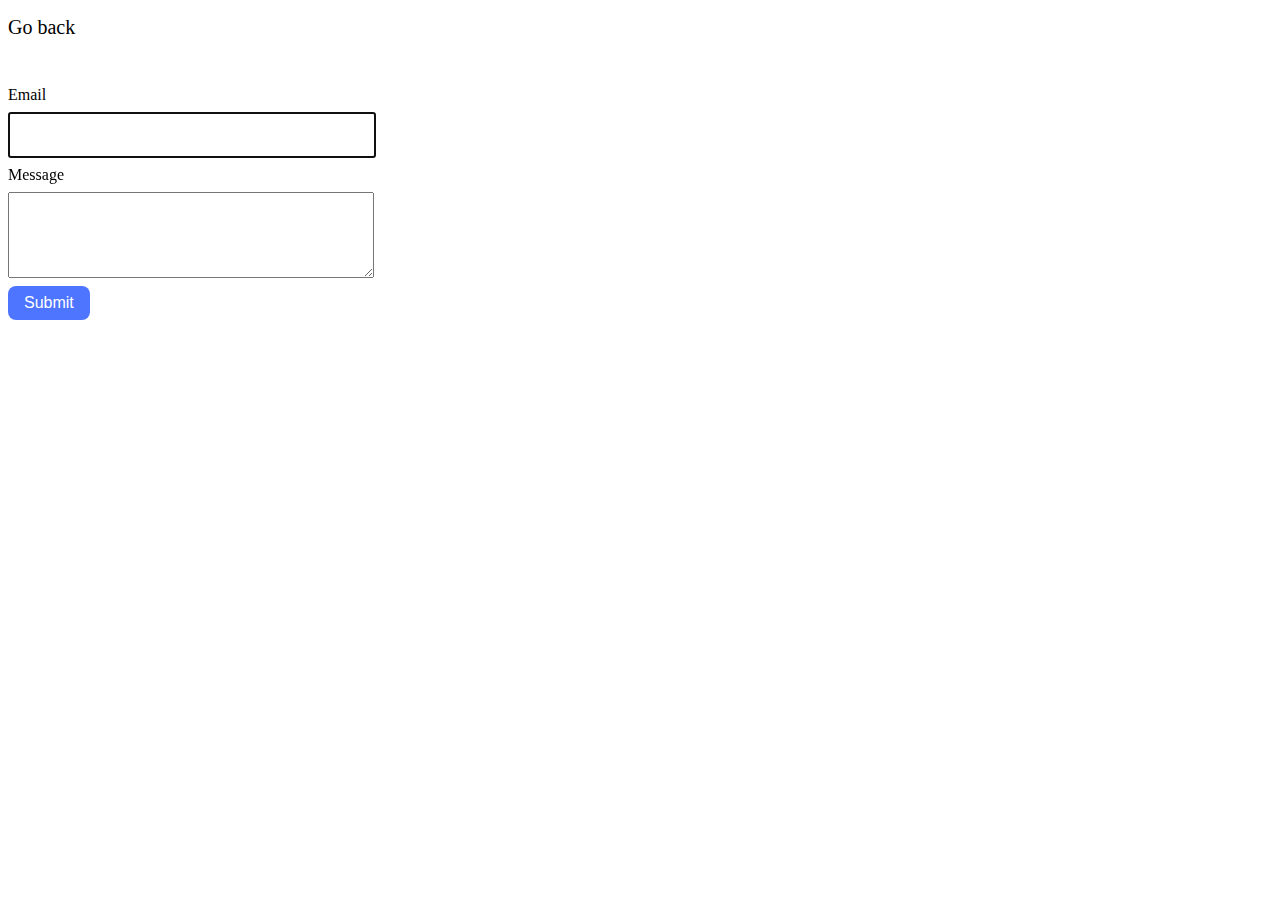
<file: src/2-form.html>
<!DOCTYPE html>
<html lang="en">
<head>
    <meta charset="UTF-8">
    <meta name="viewport" content="width=device-width, initial-scale=1.0">
    <title>Document</title>
    <link rel="stylesheet" href="./css/2-form.css">
    <link rel="stylesheet" href="./css/styles.css">
</head>
<body>
    <p><a class="nav-item" href="./index.html">Go back</a></p>
    <form class="feedback-form" autocomplete="off">
        <label class="input-label">
          Email
          <input class="input" name="email" autofocus />
        </label>
        <label class="input-label">
          Message
          <textarea class="input" name="message" rows="8"></textarea>
        </label>
        <button type="submit">Submit</button>
      </form>
      
    <script type="module" src="./js/2-form.js" ></script>
</body>
</html>
</file>
<file: src/css/2-form.css>
textarea {
    height: 80px;
}
input {
    height: 40px;
}
button {
    padding: 8px 16px;
    font-size: 16px;
    color: rgba(255, 255, 255, 1);
    background-color: rgba(78, 117, 255, 1);
    border-radius: 8px;
    border: none;
    
}
.feedback-form {
    min-height: 296px;
    min-width: 404px;
    display: flex;
    flex-direction: column;
    justify-content: center;
    align-items: flex-start;
}
.input-label{
    display: flex;
    flex-direction: column;
}
.input{
    margin-top: 8px;
    margin-bottom: 8px; 
    width: 360px;
}
</file>
<file: src/css/styles.css>
.nav-list{
  list-style: none;
}
.nav-item{
font-size: 20px;
text-decoration: none;
color: inherit;
}
</file>
